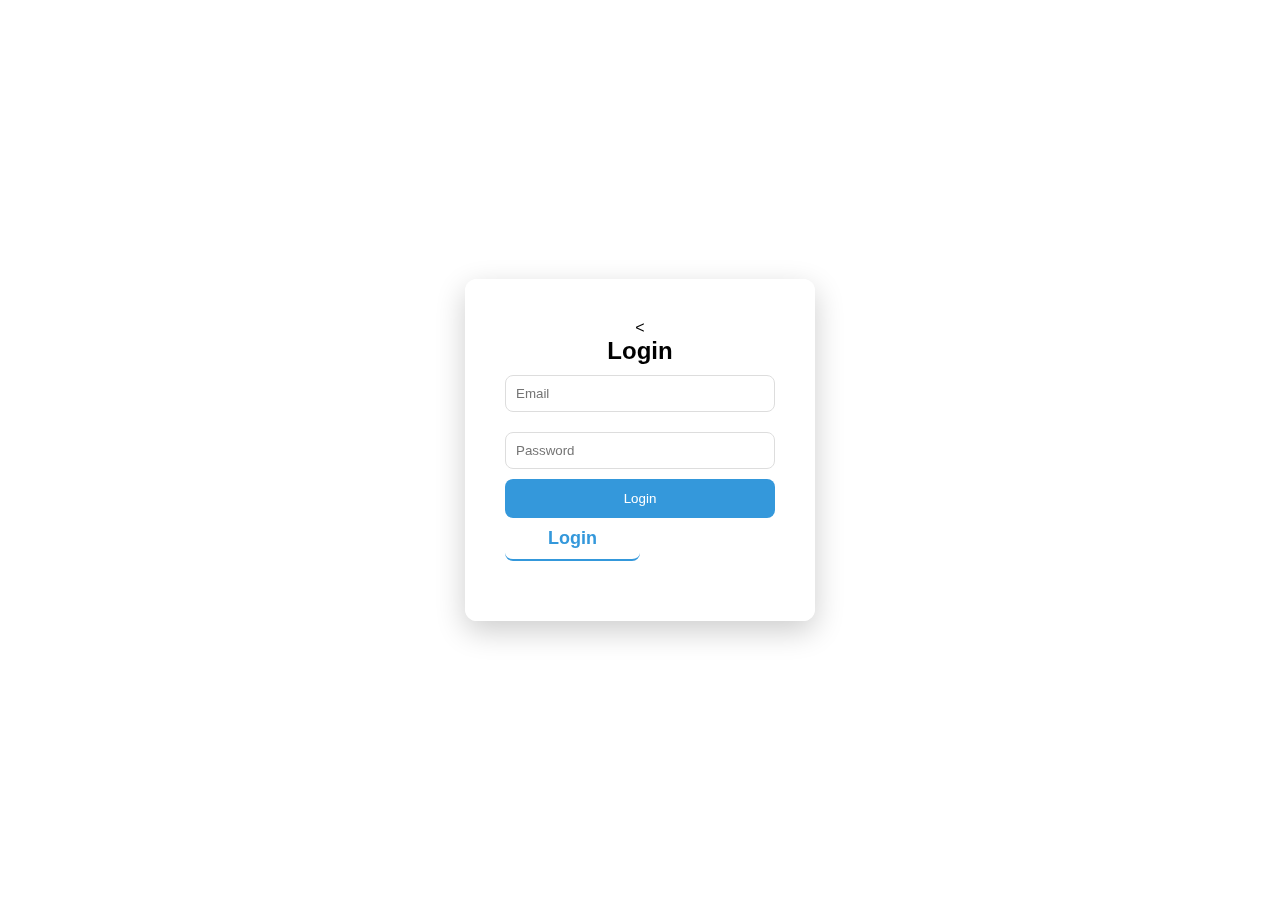
<file: frontend/html/index.html>
<!DOCTYPE html>
<html lang="en">

<head>
  <meta charset="UTF-8" />
  <meta name="viewport" content="width=device-width, initial-scale=1.0" />
  <link rel="stylesheet" href="../css/index.css">
  <title>Login & Signup Page</title>
</head>

<body>
  <div class="background"></div>
  <div class="container">
    <div class="form-container">
      < <!-- Login Form -->
        <form id="loginForm" class="form active" onsubmit="Loginfunction(event)">
          <h2>Login</h2>
          <input type="email" id="loginEmail" placeholder="Email" required />
          <input type="password" id="loginPassword" placeholder="Password" required />
          <button type="submit">Login</button>
        </form>

        <!-- Signup Form -->
        <form id="signupForm" class="form" onsubmit="Signupfunction(event)">
          <h2>Signup</h2>
          <input type="text" id="signupUsername" placeholder="Username" required />
          <input type="email" id="signupEmail" placeholder="Email" required />
          <input type="password" id="signupPassword" placeholder="Password" required />
          <button type="submit">Signup</button>
        </form>
        <div class="toggle-buttons">
          <button id="loginBtn" class="active" onclick="toggleForm('login')">Login</button>
          <button id="signupBtn" onclick="toggleForm('signup')">Signup</button>
        </div>
    </div>
  </div>
  <script src="../js/index.js"></script>
</body>

</html>
</file>
<file: frontend/css/index.css>
/* Reset styles */
 * {
     margin: 0;
     padding: 0;
     box-sizing: border-box;
     font-family: 'Poppins', sans-serif;
 }

 /* Background image */
 .background {
     position: fixed;
     top: 0;
     left: 0;
     width: 100%;
     height: 100%;
     background-image: url('https://source.unsplash.com/random/1600x900');
     background-size: cover;
     background-position: center;
     filter: blur(5px);
     z-index: -1;
 }

 /* Container for the form */
 .container {
     display: flex;
     justify-content: center;
     align-items: center;
     height: 100vh;
 }

 .form-container {
     background: rgba(255, 255, 255, 0.9);
     padding: 40px;
     border-radius: 12px;
     width: 350px;
     box-shadow: 0px 10px 30px rgba(0, 0, 0, 0.2);
     text-align: center;
 }

 /* Toggle Buttons */
 .toggle-buttons {
     display: flex;
     margin-bottom: 20px;
 }

 .toggle-buttons button {
     flex: 1;
     padding: 10px;
     cursor: pointer;
     background: none;
     border: none;
     font-size: 18px;
     border-bottom: 2px solid transparent;
     transition: 0.3s;
 }

 .toggle-buttons .active {
     border-bottom: 2px solid #3498db;
     font-weight: bold;
     color: #3498db;
 }

 /* Form styling */
 .form {
     display: none;
 }

 .form.active {
     display: block;
 }

 input {
     width: 100%;
     padding: 10px;
     margin: 10px 0;
     border: 1px solid #ddd;
     border-radius: 8px;
 }

 button {
     width: 100%;
     padding: 12px;
     background-color: #3498db;
     color: white;
     border: none;
     border-radius: 8px;
     cursor: pointer;
     transition: background-color 0.3s;
 }

 button:hover {
     background-color: #2980b9;
 }
</file>
